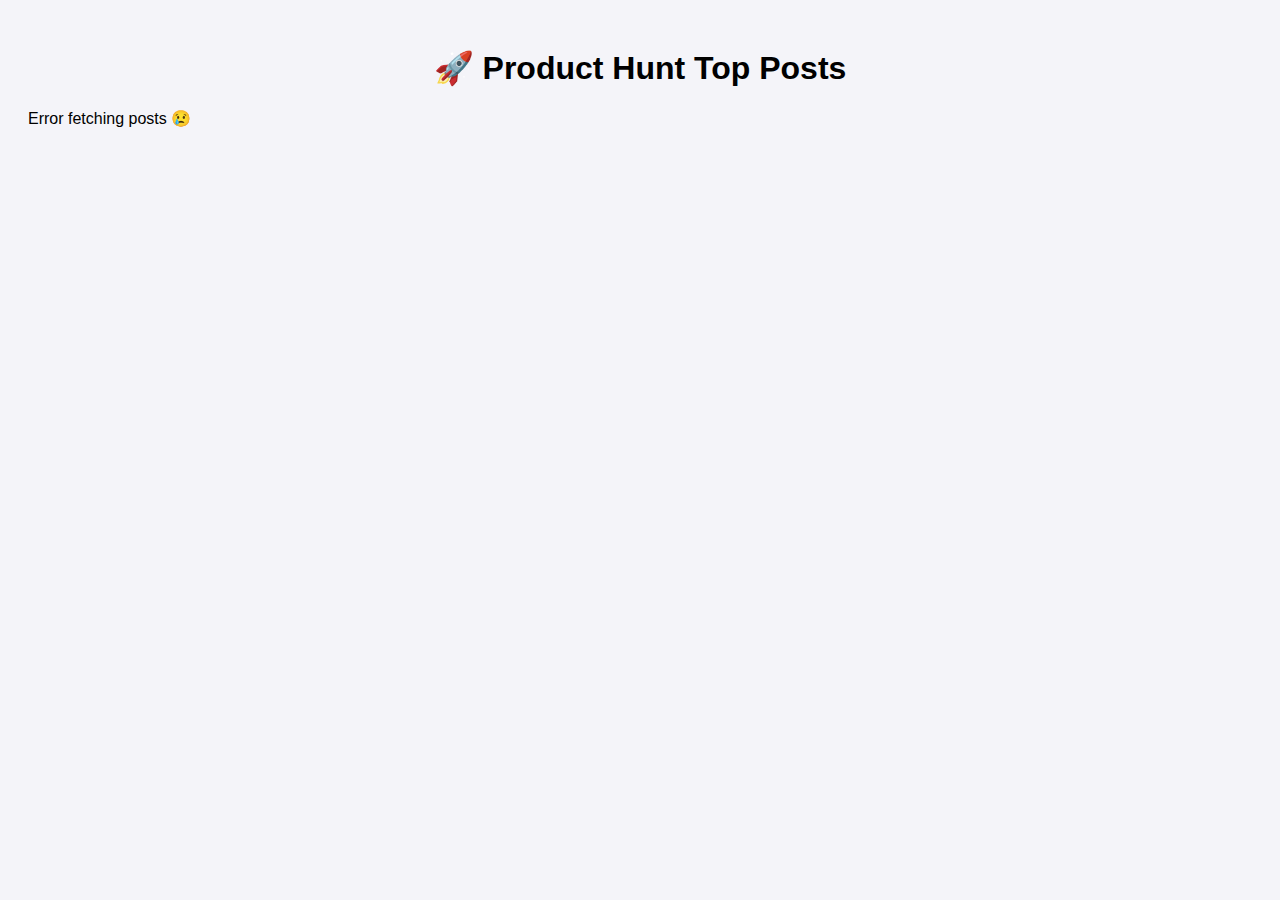
<file: index.html>
<!DOCTYPE html>
<html lang="en">
<head>
  <meta charset="UTF-8">
  <title>Product Hunt Top Posts</title>
  <link rel="stylesheet" href="style.css">
</head>
<body>
  <h1>🚀 Product Hunt Top Posts</h1>
  <div id="posts">Loading...</div>

  <script src="app.js"></script>
</body>
</html>
</file>
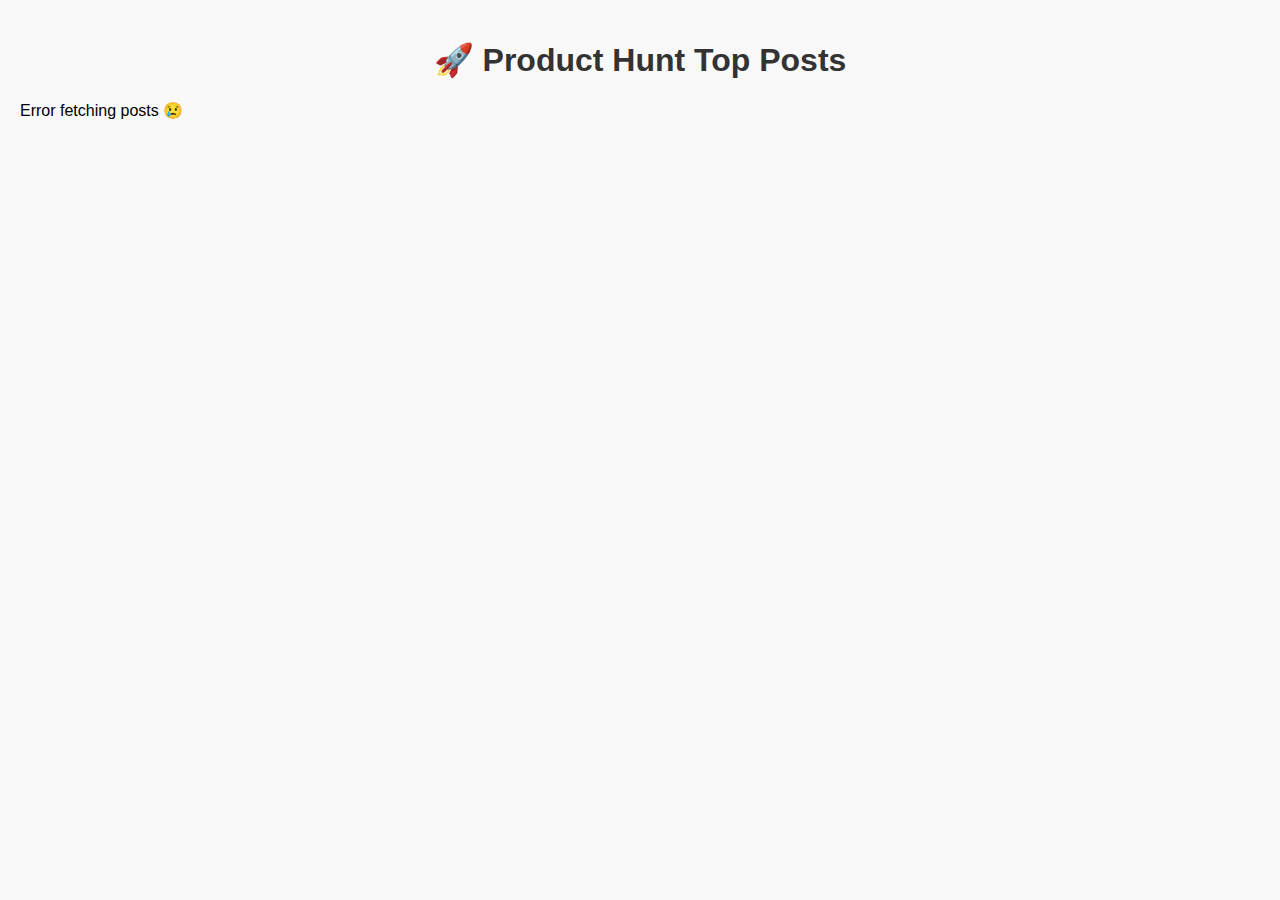
<file: OneDrive - Indian Institute of Technology Indian School of Mines Dhanbad/Desktop/ProductHunt-App/index.html>
<!DOCTYPE html>
<html lang="en">
<head>
  <meta charset="UTF-8">
  <title>Product Hunt Top Posts</title>
  <link rel="stylesheet" href="style.css">
</head>
<body>
  <h1>🚀 Product Hunt Top Posts</h1>
  <div id="posts">Loading...</div>

  <script src="app.js"></script>
</body>
</html>
</file>
<file: style.css>
body {
  font-family: Arial, sans-serif;
  background: #f4f4f9;
  padding: 20px;
}

h1 {
  text-align: center;
}

.post {
  background: #fff;
  margin: 15px 0;
  padding: 15px;
  border-radius: 8px;
  box-shadow: 0 2px 5px rgba(0,0,0,0.1);
}

.post h2 {
  margin: 0 0 5px 0;
}

.post p {
  margin: 0 0 10px 0;
  color: #444;
}

.post a {
  text-decoration: none;
  color: #0073e6;
  font-weight: bold;
}
</file>
<file: OneDrive - Indian Institute of Technology Indian School of Mines Dhanbad/Desktop/ProductHunt-App/style.css>
body {
  font-family: Arial, sans-serif;
  background: #f9f9f9;
  margin: 0;
  padding: 20px;
}

h1 {
  text-align: center;
  color: #333;
}

.post {
  background: #fff;
  padding: 15px;
  margin: 15px auto;
  max-width: 600px;
  border-radius: 10px;
  box-shadow: 0 2px 6px rgba(0,0,0,0.1);
  transition: transform 0.2s ease, box-shadow 0.2s ease;
}

.post:hover {
  transform: translateY(-5px);
  box-shadow: 0 4px 12px rgba(0,0,0,0.15);
}

.post h2 {
  margin: 0 0 10px;
  color: #222;
}

.post p {
  margin: 0 0 12px;
  color: #555;
}

.post a {
  text-decoration: none;
  color: #ff6154;
  font-weight: bold;
}

.post a:hover {
  text-decoration: underline;
}
</file>
